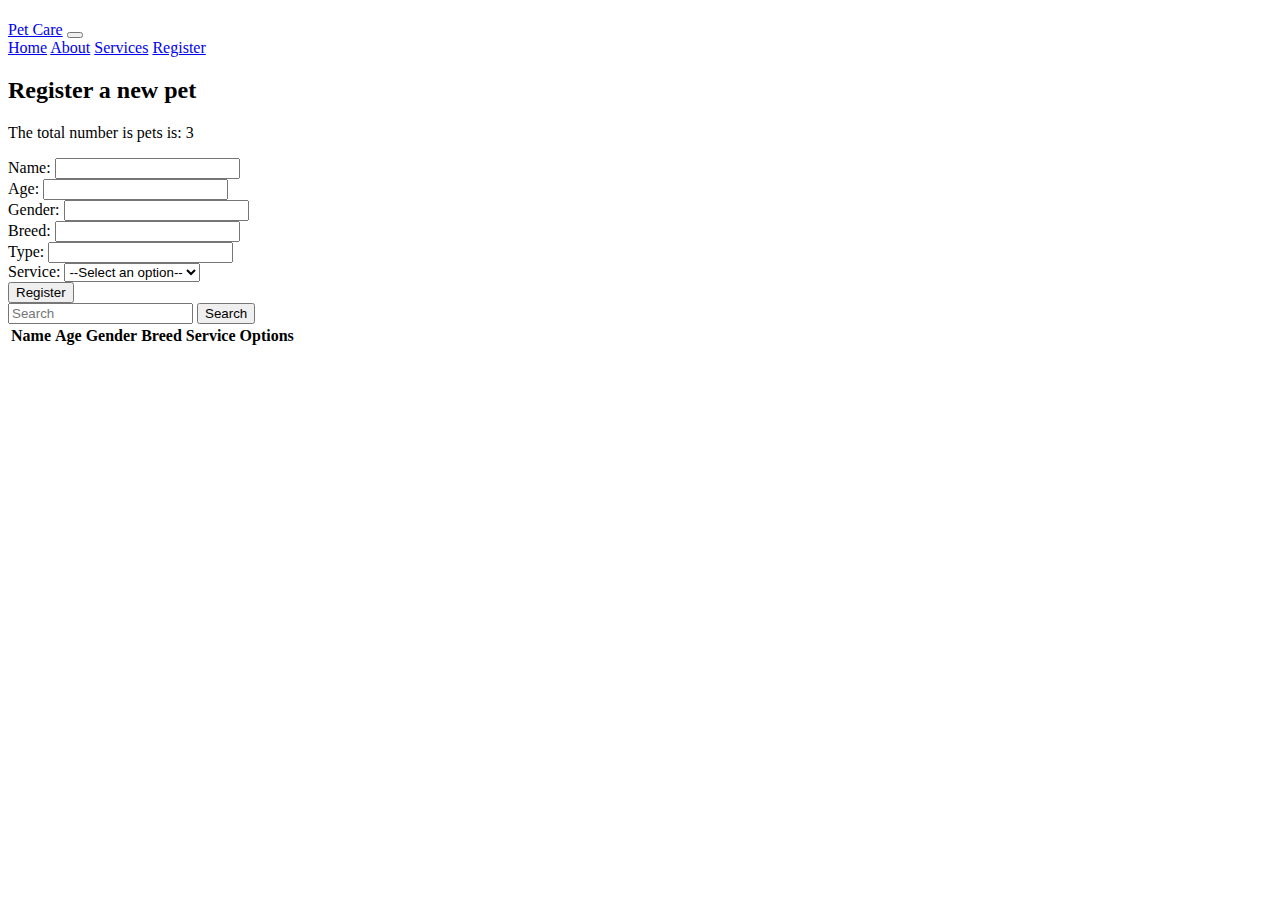
<file: register.html>
<!DOCTYPE html>
<html lang="en">
<head>
    <meta charset="UTF-8">
    <meta http-equiv="X-UA-Compatible" content="IE=edge">
    <meta name="viewport" content="width=device-width, initial-scale=1.0">
    <link rel="stylesheet" href="https://cdn.jsdelivr.ne"> 
    <link rel="stylesheet" href="styles/register.css">
    <link rel="stylesheet" href="scripts/displayPets.js">
    
    <title>Document</title>
    <link href="https://cdn.jsdelivr.net/npm/bootstrap@5.3.0-alpha1/dist/css/bootstrap.min.css" rel="stylesheet" integrity="sha384-GLhlTQ8iRABdZLl6O3oVMWSktQOp6b7In1Zl3/Jr59b6EGGoI1aFkw7cmDA6j6gD" crossorigin="anonymous">

</head>
<body>
    <header>
        <h1></h1>
        <nav class="navbar navbar-expand-lg bg-body-tertiary">
            <div class="container-fluid">
              <a class="navbar-brand" href="#">Pet Care</a>
              <button class="navbar-toggler" type="button" data-bs-toggle="collapse" data-bs-target="#navbarNavAltMarkup" aria-controls="navbarNavAltMarkup" aria-expanded="false" aria-label="Toggle navigation">
                <span class="navbar-toggler-icon"></span>
              </button>
              <div class="collapse navbar-collapse" id="navbarNavAltMarkup">
                <div class="navbar-nav">
                  <a class="nav-link" href="index.html">Home</a>
                  <a class="nav-link" href="about.html">About</a>
                  <a class="nav-link" href="services.html">Services</a>
                  <a class="nav-link" href="register.html">Register</a>
                </div>
              </div>
            </div>
          </nav>
    </header>

       
       
        <main>
            <h2>Register a new pet</h2>
            <!--create a form with  inputs: name,age,gender,breed-->
            <p>The total number is pets is: <span id="numberOfPets">0</span></p>

            <div class="container">
                <div class="mb-3">
                    <label class="form=label">Name:</label>
                    <input type="text" class="form-control" id="txtName">
                </div>
                <div class="mb-3">
                    <label class="form-label">Age:</label>
                    <input type="number" class="form-control" id="txtAge">
                </div>
                <div class="mb-3">
                    <label class="form-label">Gender:</label>
                    <input type="text" class="form-control" id="txtGender">
                </div>
                <div class="mb-3">
                    <label class="form-label">Breed:</label>
                    <input type="text" class="form-control" id="txtBreed">
                </div>
                <div class="mb-3">
                    <label class="form=label">Type:</label>
                    <input type="text" class="form-control" id="txtName">
                </div>
                <div class="mb-3">
                    <label class="form-label">Service:</label>
                    <select class="form-control" id="txtService">
                        <option value="" disabled selected>--Select an option--</option>
                        <option value="grooming">Grooming</option>
                        <option value="nails">Nails</option>
                        <option value="vaccine">Vaccine</option>
                       </select>
                </div>
                <button class="btn btn-light" onclick="register();">Register</button>
                 </div>

                 <div class="pets">
                    <!--all the pets go here-->
                    <div class="ms-5 mt-3"> 
                        <input type="search" placeholder="Search">
                        <button class="btn btn-sm btn-primary" onclick="search()">Search</button>

                    </div>

                    <table class="table-striped" >
                          <thead>
                            <th>Name</th>
                            <th>Age</th>
                            <th>Gender</th>
                            <th>Breed</th>
                            <th>Service</th>
                            <th
                            >Options</th>
                          </thead>

                          <tbody id="tbPets-body"> 
                           
                          </tbody>



                    </table>



                 </div>
        </main>

    <footer
        id="footer">
    </footer>

    <script src="scripts/displayfooter.js"> </script>
    <script src="scripts/displayPets.js"></script>
 <script src="scripts/register.js"> </script>
</body>
</html>
</file>
<file: styles/register.css>
.input-alert-error{
    background-color:rgb(255, 149, 149);
    border: 1px solid red; 
}
</file>
